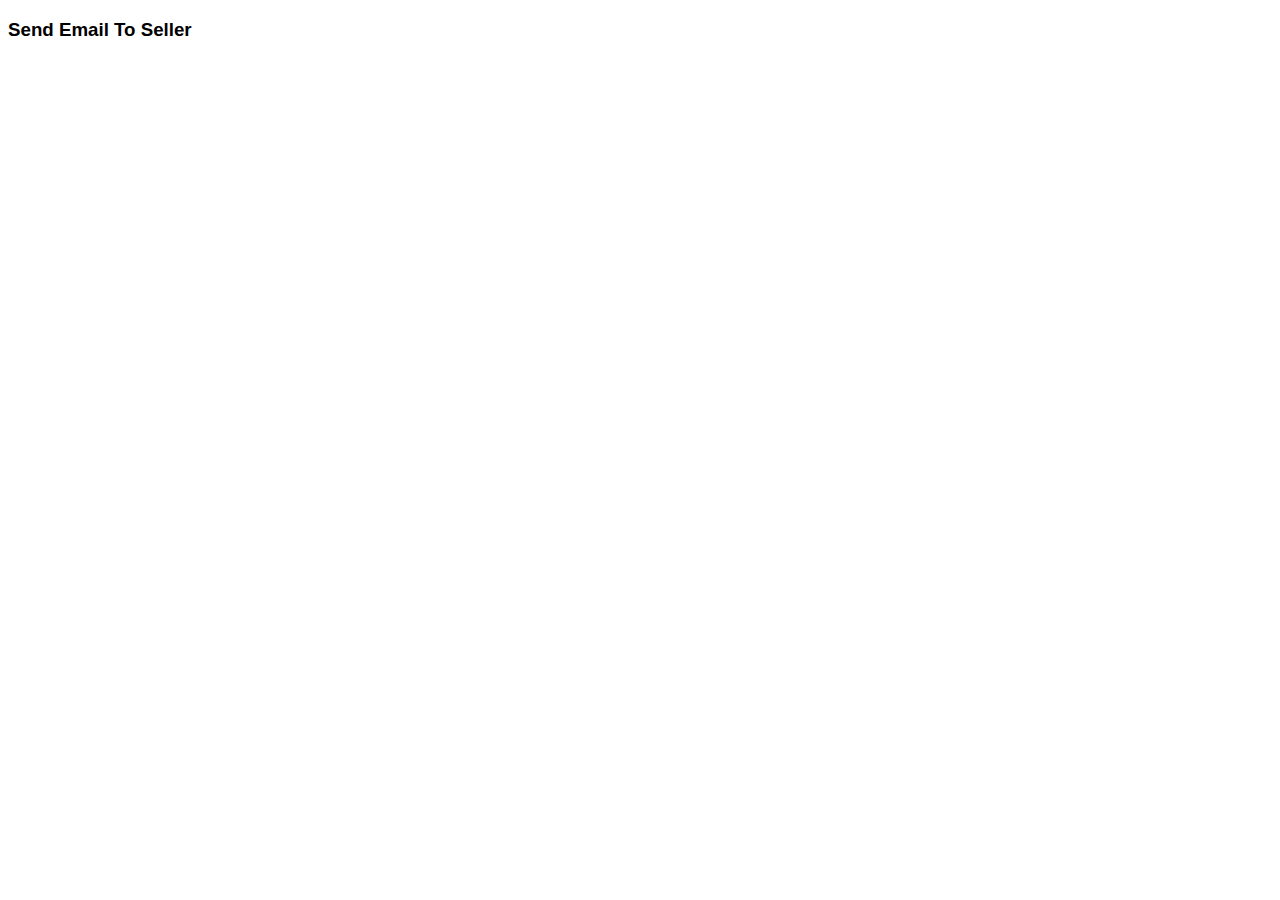
<file: sendemail.html>
<!DOCTYPE html>
<html>
<head>
<meta name="viewport" content="width=device-width, initial-scale=1">
<style>
body {font-family: Arial, Helvetica, sans-serif;}

input[type=text], select, textarea {
    width: 100%;
    padding: 12px;
    border: 1px solid #ccc;
    border-radius: 4px;
    box-sizing: border-box;
    margin-top: 6px;
    margin-bottom: 16px;
    resize: vertical;
}

input[type=submit] {
    background-color: #4CAF50;
    color: white;
    padding: 12px 20px;
    border: none;
    border-radius: 4px;
    cursor: pointer;
}

input[type=submit]:hover {
    background-color: #45a049;
}

.container {
    border-radius: 5px;
    background-color: #f2f2f2;
    padding: 20px;
}
</style>
</head>
<body onload="email()">

<h3>Send Email To Seller</h3>

<div class="resultingHTML" id="emailpg">
    
</div>
<script src="js/index.js"></script>
</body>
</html>
</file>
